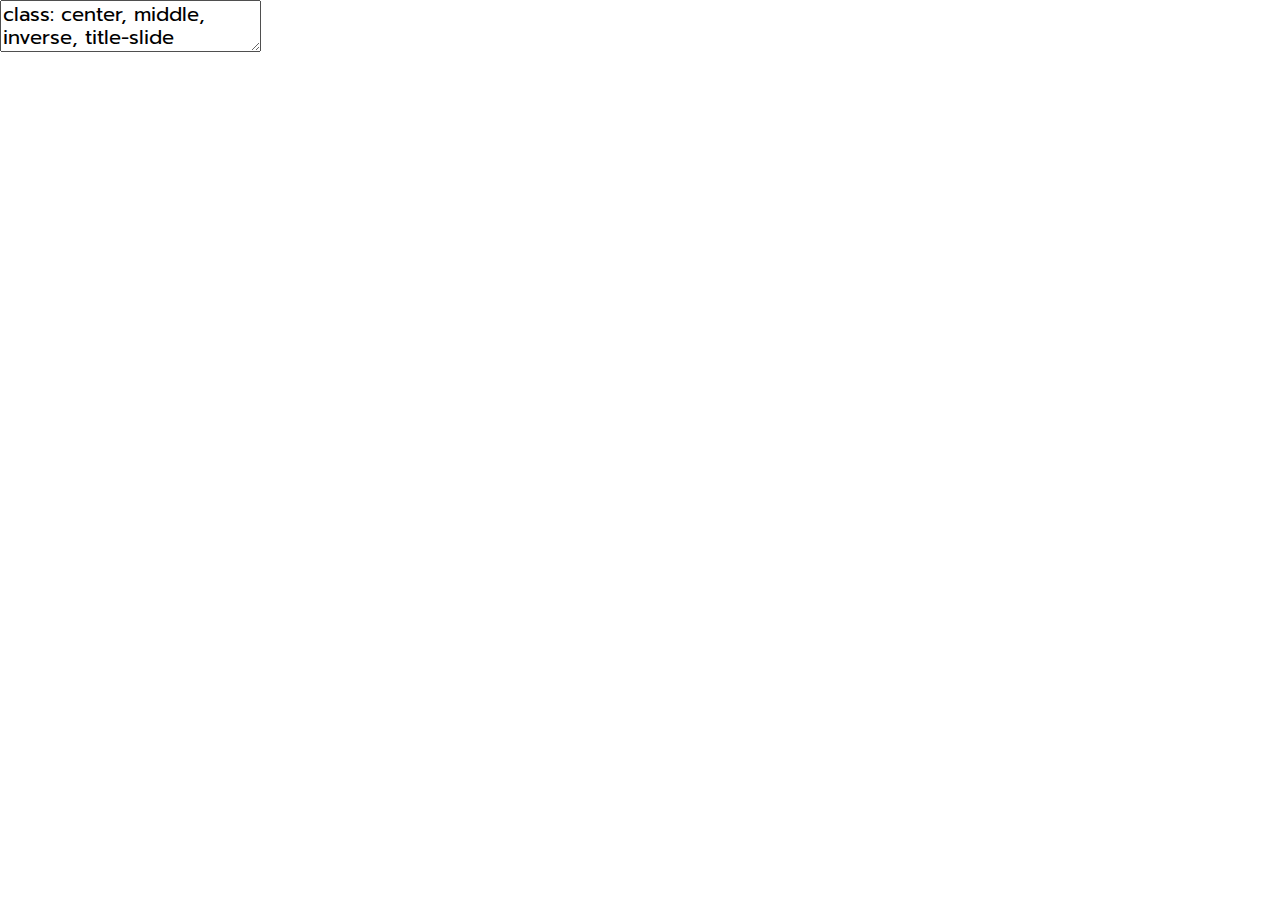
<file: index.html>
<!DOCTYPE html>
<html lang="" xml:lang="">
  <head>
    <title>Cheatsheet</title>
    <meta charset="utf-8" />
    <meta name="author" content="Bianna Edwards" />
    <meta name="author" content="Sean McCoon" />
    <meta name="date" content="2023-02-18" />
    <script src="index_files/header-attrs/header-attrs.js"></script>
    <script src="index_files/js-cookie/js.cookie.js"></script>
    <script src="index_files/peerjs/peerjs.min.js"></script>
    <script src="index_files/tiny.toast/toast.min.js"></script>
    <link href="index_files/xaringanExtra-broadcast/broadcast.css" rel="stylesheet" />
    <script src="index_files/xaringanExtra-broadcast/broadcast.js"></script>
    <script src="index_files/xaringanExtra-webcam/webcam.js"></script>
    <script id="xaringanExtra-webcam-options" type="application/json">{"width":"300","height":"225","margin":"1em"}</script>
    <link href="index_files/panelset/panelset.css" rel="stylesheet" />
    <script src="index_files/panelset/panelset.js"></script>
    <link href="index_files/tile-view/tile-view.css" rel="stylesheet" />
    <script src="index_files/tile-view/tile-view.js"></script>
    <link href="index_files/animate.css/animate.xaringan.css" rel="stylesheet" />
    <link href="index_files/tachyons/tachyons.min.css" rel="stylesheet" />
    <script src="index_files/htmlwidgets/htmlwidgets.js"></script>
    <script src="index_files/viz/viz.js"></script>
    <link href="index_files/DiagrammeR-styles/styles.css" rel="stylesheet" />
    <script src="index_files/grViz-binding/grViz.js"></script>
    <link rel="stylesheet" href="xaringan-themer.css" type="text/css" />
  </head>
  <body>
    <textarea id="source">
class: center, middle, inverse, title-slide

.title[
# Cheatsheet
]
.subtitle[
## Get the best from today’s AGM
]
.author[
### Bianna Edwards
]
.author[
### Sean McCoon
]
.date[
### 2023-02-18
]

---




















&lt;!-- THTA logo online --&gt;

<div>
<style type="text/css">.xaringan-extra-logo {
width: 110px;
height: 128px;
z-index: 0;
background-image: url(https://chi01pap002files.storage.live.com/y4mCFdriLW_arc7oXHUC6eKiGZiMHrTet2TLOTk4ognVuR0DYAABM60wi8j2qGMnBF_xDFJ0xKpGZe2bOxSmbEpW6irwKzm7dX6ynVHv1Ml6PUAWUD4UO9c9MCJJlGlDVgXTLW6uspM65L3TYgIXk_8s2v9wYkXOPdk8MNunVA1cUOoRFtyTvMIjs87htzrxYBJ?width=92&height=92&cropmode=none);
background-size: contain;
background-repeat: no-repeat;
position: absolute;
top:1em;right:1em;
}
</style>
<script>(function () {
  let tries = 0
  function addLogo () {
    if (typeof slideshow === 'undefined') {
      tries += 1
      if (tries < 10) {
        setTimeout(addLogo, 100)
      }
    } else {
      document.querySelectorAll('.remark-slide-content:not(.title-slide):not(.inverse):not(.hide_logo)')
        .forEach(function (slide) {
          const logo = document.createElement('div')
          logo.classList = 'xaringan-extra-logo'
          logo.href = null
          slide.appendChild(logo)
        })
    }
  }
  document.addEventListener('DOMContentLoaded', addLogo)
})()</script>
</div>







## Your digital brief

Make THTA AGM 2023 a good virtual experience   

  - These pages work like slides. Use Left and Right **arrow keys ** to navigate.

  - Intend to vote? Find and Keep your four digit THTA ID handy. (**recheck your Inbox** for Lana's email)

  - Explore. Get a quick view of what's ahead. Press **"O"**

  - Once more. **Arrow** keys take you thru the slides. 

---

## Links to Pollsheets 

.right-column[
**Ensure** you have your 4 digit THTA Member ID (*supplied by Lana*).

**Then** Click on the appropriate hyperlink to access a Google Form. 

**Type** in that Member ID, tick radio button to **Select** a candidate.

**Submit**, Done.I

*Estimated time for this exercise is 90 sec*

]
.left-column[
1. [**Large Hotels**](#) 
1. [Small Hotels](#)
1. [Apartments and Guesthouses](#)
1. [Allied Services](#)
1. [Restaurants](#)
1. [Tour Guides](#)

*Links to the voting forms activated/deactivated (by Facilitator)*.
]

---

## About the Facilitator

.left-column[

#### Biana &amp;nbsp; Edwards   
Managing Director/Facilitator    
I&amp;eacute; Consulting 
![](https://drive.google.com/uc?export=view&amp;id=1Pbjp5yp0O4F3Xh0r8q973XQK4yj7DP_O)  
]

.right-column[
     
A small business, media training, coaching, customer care, life skills and employment agency. 

She has served as a board member on Tobago United Cooperative Ltd and the T&amp;T Chamber of Commerce (Tobago Division).    Was also Administrative Advisor to the Secretary at Sport and Youth Affairs THA (2013-2021).

In 2014 Biana created TeaBago Teas blending past and present in a brand infused with local culture and history.

]

---
## AGM 2023 Procedure

  1. WELCOME
  1. REVIEW &amp; CONFIRM MINUTES OF THE 2020 AGM   
    - [See Draft](#)
  1. PRESIDENT’S REPORT &amp; FINANCIAL UPDATE
  1. APPOINT AUDITORS
  1. OTHER BUSINESS     
  1. ELECT NEW DIRECTORS
    - [Nomination Form](#)


---

## Minutes of last AGM

.left-column[

[Click to read](https://drive.google.com/file/d/1eLWTv6pE3kfz5KsGeYPMHvwTOvLOJIpt/view?usp=share_link)

]

.right-column[

**Confirmation of minutes** 

&lt;p&gt;  &lt;input type= "checkbox" unchecked&gt; Confirmed &lt;/input&gt;  &lt;/p&gt; 
  
  
  &lt;p&gt;&lt;input type= "checkbox" unchecked&gt; Seconded &lt;/input&gt;&lt;/p&gt;
]

---
## President's Report 


 **See Report**   [Clink to download](#)
 

---
## About THTA Board structure


.left-column[

### Ten directorships 

*to answer to them all*

]


.right-column[

**Large Accommodations** (*4 Dir*)

&lt;!-- shall from among their members elect four (4) Directors to represent them.   --&gt;

**Small Accommodations** (*1 Dir*)
 
 &lt;!-- operators shall from among their members elect one (1) Director to represent them   --&gt;
 
**Villas and Cottages** (*1 Dir*)

&lt;!-- Property Managers shall from among their members elect one (1) Director to represent them --&gt;

**Restaurant sector** (*1 Dir*)

 &lt;!-- owners or managers shall from among their members elect one (1) Director to represent them --&gt;
 
**Marine sector** (*1 Dir*)
 
&lt;!-- shall from among their members elect one (1) Director to represent them --&gt;

**Destination Management** (*1 Dir*)

&lt;!-- managers shall from among their members elect one (1)Director to represent them --&gt;

**Allied Sector**  (*1 Dir*)

 &lt;!-- shall from among their members elect one (1) Director to represent them.   --&gt;
]

---

## Overview of todays electoral process

<div class="grViz html-widget html-fill-item-overflow-hidden html-fill-item" id="htmlwidget-fad620884bfe12298429" style="width:100%;height:252px;"></div>
<script type="application/json" data-for="htmlwidget-fad620884bfe12298429">{"x":{"diagram":"\ndigraph {\n\ngraph [rankdir= TB]\n\nnode [shape = box]\n\nA [label=\"Nominations for Appointment\", shape = invhouse, fontname= Helvetica, fontsize= 22]; \nB [label= \"Whiteboard\", shape = plaintext,fontname= Helvetica, fontsize=20, filled= true, color=white]; \nC [label=\"Results whiteboarded\", shape = plaintext, fontname= Helvetica, fontsize=20, filled=true, color=white]; \nD [label= \"Repeat for other appointments\", shape = invhouse, fontname= Helvetica, fontsize=20]; \nG [label=\"Poll (Google Form)\", shape= tab, fontname= Helvetica, fontsize=20, filled=true,color=aquamarine]; \nH [label=\"Congratulations\", shape= signature, fontname= Helvetica, fontsize= 20]; \n\n  edge [arrowhead=normal] \n\n# B->C->D[arrowsize=0.3, color=gray];\nA -> B;\nB -> G-> C;\nH -> D;\n\nsubgraph{rank=same;\n{C G H}\n}\n\n}\n","config":{"engine":"dot","options":null}},"evals":[],"jsHooks":[]}</script>


---
## Qualified to vote

.panelset[

.panel[.panel-name[Nominations]
&lt;iframe src="https://docs.google.com/spreadsheets/d/e/2PACX-1vRznNY3Bw-aRXYIjnEXgv4S_CJMRhCj7GQIe1jjSaVdsALBIRMgfFNO2QJ9QOKvpgB4GViGY9tidx2F/pubhtml?widget=true&amp;amp;headers=false" width="750" height="400"&gt;&lt;/iframe&gt;
]

.panel[.panel-name[Large hotels ]


```
##                          PROPERTY.NAME            Representative
## 1                   Bacolet Beach Club        Gloria Jones Knapp
## 2                Belleviste Apartments             Mary Almandoz
## 3                      Blue Waters Inn         Marcel van Reeken
## 4               Canoe Bay Beach Resort Carol Ann Birchwood James
## 5               Coco Reef Resort &amp; Spa                 Lyle Paul
## 6              Crown Point Beach Hotel           Sharon Ferguson
## 7                 Golden Thistle Hotel         Michael Callender
## 8                Kariwak Village Hotel              Allan Clovis
## 9  Magdalena Grand Beach &amp; Golf Resort               Vinod Bajaj
## 10             Mount Irvine Bay Resort               Alpha Lorde
## 11           Green Palm Boutique Hotel            Shareed Hosein
## 12               Tropikist Beach Hotel             Safiya Hosein
## 13            Store Bay Holiday Resort              Dawn Warrick
## 14                    Sunspree Resorts                     Karen
## 15                 Grafton Beach Hotel      Nalini Galbaransingh
## 16                    Le Grand Courlan      Nalini Galbaransingh
## 17                  Castlewhite Hotel               Melvin White
## 18                       Viola's Place           Joan Brathwaite
```
]

.panel[.panel-name[More large hotels ]

&lt;!-- set col.names = c("Age","Gender","height","weight")


# Use UTF-8 encoding
read_csv = read.csv('/Users/admin/file_noheader.csv', encoding='utf-8')
print(read_csv)

---&gt;


```
##                           PROPERTY.NAME              REPRESENTATIVE
## 1                            Le Chateau              Joshua Stewart
## 2                       TECU Coral Reef        Vernella Jack Joseph
## 3                Starfish Tobago Resort               Leslie Amedee
## 4                  Golf View Apartments                Cecil Caruth
## 5                        Shepherd's Inn              Colin Sheppard
## 6             Sandy Point Village Hotel  Michael Small &amp; Troy Small
## 7                    Douglas Apartments              Alison Douglas
## 8          Bacolet Bay Apartment Hotels         Patricia Anne Cross
## 9           Nabucco Resort Speyside Inn             Katharina Krenn
## 10 Rovanel's Resort &amp; Conference Center             Lezlyn Rollocks
## 11                 Stewart's Guesthouse           Ms Gloria Stewart
## 12             Tropical Pleasure Resort Mr  &amp; Mrs Gerald MacFarlane
## 13               Sandra's Summer Resort                  Sandra Ali
## 14           Crusoes Holiday Apartments            Janice McFarlane
## 15                  Isabel's Guesthouse              Joseph Cadogan
## 16         Sunshine Holiday Apartments             Bernadette Elias
## 17                    Summerland Suites  Michael Small &amp; Troy Small
## 18                  Johnston Apartments             Gerard Johnston
## 19            Comfort Inn Suites Tobago              Maria Yip-John
```
]

.panel[.panel-name[Small Hotels]


```
## # A tibble: 57 × 3
##    `PROPERTY NAME`             REPRESENTATIVE     `UNIQUE ID`                   
##    &lt;chr&gt;                       &lt;chr&gt;              &lt;chr&gt;                         
##  1 Tropical Apartments         Gillian Gibson     gibsongillian707@gmail.com    
##  2 Bananaquit Apartments       Rachel Best        bananaquit.tobago@gmail.com   
##  3 Beverly's Oasis Suites      Brent Humphrey     brent.humphrey@gradstt.com    
##  4 Chaconia Suite              Liz Sloper         liz@tobagochaconia.com        
##  5 Half Moon Blue              Gloria Jones Knapp holidays@halfmoonblue.com     
##  6 Hibiscus Heights            Mike Walmsley      guestservices@hibiscusheights…
##  7 J &amp; G's Tropical Apartments Persis Charles     jgapts@outlook.com            
##  8 K S Kondos                  Kazim Kham         kskondos@gmail.com            
##  9 Miller's Guest House        Winston Pereira    themillers1@hotmail.com       
## 10 Rainbow Nature Resort       Shirley McKenna    rainbownatureresort@gmail.com 
## # … with 47 more rows
```

]

]


---
## Thank you for coming

&lt;center&gt;&lt;img src="images/bye.png" height="400px"/&gt;&lt;/center&gt;
---


    </textarea>
<style data-target="print-only">@media screen {.remark-slide-container{display:block;}.remark-slide-scaler{box-shadow:none;}}</style>
<script src="https://remarkjs.com/downloads/remark-latest.min.js"></script>
<script>var slideshow = remark.create({
"slideNumberFormat": "%current%",
"highlightStyle": "github",
"highlightLines": true,
"ratio": "16:9",
"countIncrementalSlides": true
});
if (window.HTMLWidgets) slideshow.on('afterShowSlide', function (slide) {
  window.dispatchEvent(new Event('resize'));
});
(function(d) {
  var s = d.createElement("style"), r = d.querySelector(".remark-slide-scaler");
  if (!r) return;
  s.type = "text/css"; s.innerHTML = "@page {size: " + r.style.width + " " + r.style.height +"; }";
  d.head.appendChild(s);
})(document);

(function(d) {
  var el = d.getElementsByClassName("remark-slides-area");
  if (!el) return;
  var slide, slides = slideshow.getSlides(), els = el[0].children;
  for (var i = 1; i < slides.length; i++) {
    slide = slides[i];
    if (slide.properties.continued === "true" || slide.properties.count === "false") {
      els[i - 1].className += ' has-continuation';
    }
  }
  var s = d.createElement("style");
  s.type = "text/css"; s.innerHTML = "@media print { .has-continuation { display: none; } }";
  d.head.appendChild(s);
})(document);
// delete the temporary CSS (for displaying all slides initially) when the user
// starts to view slides
(function() {
  var deleted = false;
  slideshow.on('beforeShowSlide', function(slide) {
    if (deleted) return;
    var sheets = document.styleSheets, node;
    for (var i = 0; i < sheets.length; i++) {
      node = sheets[i].ownerNode;
      if (node.dataset["target"] !== "print-only") continue;
      node.parentNode.removeChild(node);
    }
    deleted = true;
  });
})();
// add `data-at-shortcutkeys` attribute to <body> to resolve conflicts with JAWS
// screen reader (see PR #262)
(function(d) {
  let res = {};
  d.querySelectorAll('.remark-help-content table tr').forEach(tr => {
    const t = tr.querySelector('td:nth-child(2)').innerText;
    tr.querySelectorAll('td:first-child .key').forEach(key => {
      const k = key.innerText;
      if (/^[a-z]$/.test(k)) res[k] = t;  // must be a single letter (key)
    });
  });
  d.body.setAttribute('data-at-shortcutkeys', JSON.stringify(res));
})(document);
(function() {
  "use strict"
  // Replace <script> tags in slides area to make them executable
  var scripts = document.querySelectorAll(
    '.remark-slides-area .remark-slide-container script'
  );
  if (!scripts.length) return;
  for (var i = 0; i < scripts.length; i++) {
    var s = document.createElement('script');
    var code = document.createTextNode(scripts[i].textContent);
    s.appendChild(code);
    var scriptAttrs = scripts[i].attributes;
    for (var j = 0; j < scriptAttrs.length; j++) {
      s.setAttribute(scriptAttrs[j].name, scriptAttrs[j].value);
    }
    scripts[i].parentElement.replaceChild(s, scripts[i]);
  }
})();
(function() {
  var links = document.getElementsByTagName('a');
  for (var i = 0; i < links.length; i++) {
    if (/^(https?:)?\/\//.test(links[i].getAttribute('href'))) {
      links[i].target = '_blank';
    }
  }
})();
// adds .remark-code-has-line-highlighted class to <pre> parent elements
// of code chunks containing highlighted lines with class .remark-code-line-highlighted
(function(d) {
  const hlines = d.querySelectorAll('.remark-code-line-highlighted');
  const preParents = [];
  const findPreParent = function(line, p = 0) {
    if (p > 1) return null; // traverse up no further than grandparent
    const el = line.parentElement;
    return el.tagName === "PRE" ? el : findPreParent(el, ++p);
  };

  for (let line of hlines) {
    let pre = findPreParent(line);
    if (pre && !preParents.includes(pre)) preParents.push(pre);
  }
  preParents.forEach(p => p.classList.add("remark-code-has-line-highlighted"));
})(document);</script>

<script>
slideshow._releaseMath = function(el) {
  var i, text, code, codes = el.getElementsByTagName('code');
  for (i = 0; i < codes.length;) {
    code = codes[i];
    if (code.parentNode.tagName !== 'PRE' && code.childElementCount === 0) {
      text = code.textContent;
      if (/^\\\((.|\s)+\\\)$/.test(text) || /^\\\[(.|\s)+\\\]$/.test(text) ||
          /^\$\$(.|\s)+\$\$$/.test(text) ||
          /^\\begin\{([^}]+)\}(.|\s)+\\end\{[^}]+\}$/.test(text)) {
        code.outerHTML = code.innerHTML;  // remove <code></code>
        continue;
      }
    }
    i++;
  }
};
slideshow._releaseMath(document);
</script>
<!-- dynamically load mathjax for compatibility with self-contained -->
<script>
(function () {
  var script = document.createElement('script');
  script.type = 'text/javascript';
  script.src  = 'https://mathjax.rstudio.com/latest/MathJax.js?config=TeX-MML-AM_CHTML';
  if (location.protocol !== 'file:' && /^https?:/.test(script.src))
    script.src  = script.src.replace(/^https?:/, '');
  document.getElementsByTagName('head')[0].appendChild(script);
})();
</script>
  </body>
</html>
</file>
<file: index_files/xaringanExtra-broadcast/broadcast.css>
.remark-toolbar-link.remark-toolbar-broadcast {
  margin-left: 4px;
  background: white;
  padding: 7px 5px 5px 5px;
  line-height: 1;
}

.remark-toolbar-broadcast-link {
  margin-left: 4px;
}

.t-wrap {
  z-index: 9999;
}
</file>
<file: index_files/panelset/panelset.css>
/* prefixed by https://autoprefixer.github.io (PostCSS: v7.0.23, autoprefixer: v9.7.3) */

.panelset {
  width: 100%;
  position: relative;
  --panel-tabs-border-bottom: #ddd;
  --panel-tabs-sideways-max-width: 25%;
  --panel-tab-foreground: currentColor;
  --panel-tab-background: unset;
  --panel-tab-active-foreground: currentColor;
  --panel-tab-active-background: unset;
  --panel-tab-hover-foreground: currentColor;
  --panel-tab-hover-background: unset;
  --panel-tab-active-border-color: currentColor;
  --panel-tab-hover-border-color: currentColor;
  --panel-tab-inactive-opacity: 0.5;
  --panel-tab-font-family: inherit;
}

.panelset * {
  box-sizing: border-box;
}

.panelset .panel-tabs {
  display: -webkit-box;
  display: flex;
  flex-wrap: wrap;
  -webkit-box-orient: horizontal;
  -webkit-box-direction: normal;
          flex-direction: row;
  -webkit-box-pack: start;
          justify-content: start;
  -webkit-box-align: center;
          align-items: center;
  overflow-y: visible;
  overflow-x: auto;
  -webkit-overflow-scrolling: touch;
  padding: 0 0 2px 0;
  box-shadow: inset 0 -2px 0px var(--panel-tabs-border-bottom);
}

.panelset .panel-tabs * {
  -webkit-transition: opacity 0.5s ease;
  transition: opacity 0.5s ease;
}

.panelset .panel-tabs .panel-tab {
  min-height: 50px;
  display: -webkit-box;
  display: flex;
  -webkit-box-pack: center;
          justify-content: center;
  -webkit-box-align: center;
          align-items: center;
  padding: 0.5em 1em;
  font-family: var(--panel-tab-font-family);
  opacity: var(--panel-tab-inactive-opacity);
  border-top: 2px solid transparent;
  border-bottom: 2px solid transparent;
  margin-bottom: -2px;
  color: var(--panel-tab-foreground);
  background-color: var(--panel-tab-background);
  list-style: none;
  z-index: 5;
}

.panelset .panel-tabs .panel-tab > a {
  color: currentColor;
  text-decoration: none;
  border: none;
  width: 100%;
  height: 100%;
}

.panelset .panel-tabs .panel-tab > a:focus {
  outline: none;
  text-decoration: none;
  border: none;
}

.panelset .panel-tabs .panel-tab > a:hover {
  text-decoration: none;
  border: none;
}

.panelset .panel-tabs .panel-tab:hover {
  border-bottom-color: var(--panel-tab-hover-border-color);
  color: var(--panel-tab-hover-foreground);
  background-color: var(--panel-tab-hover-background);
  opacity: 1;
  cursor: pointer;
  z-index: 10;
}

.panelset .panel-tabs .panel-tab:focus {
  outline: none;
  color: var(--panel-tab-hover-foreground);
  border-bottom-color: var(--panel-tab-hover-border-color);
  background-color: var(--panel-tab-hover-background);
}

.panelset .panel-tabs .panel-tab.panel-tab-active {
  border-top-color: var(--panel-tab-active-border-color);
  color: var(--panel-tab-active-foreground);
  background-color: var(--panel-tab-active-background);
  opacity: 1;
}

.panelset .panel {
  display: none;
}

.panelset .panel-active {
  display: block;
}

/* ---- Sideways Panelset ---- */

@media (min-width: 480px) {
  .panelset.sideways {
    display: flex;
    flex-direction: row;
  }

  .panelset.sideways .panel-tabs {
    box-shadow: none;
    flex-direction: column;
    align-items: start;
    margin: 0;
    margin-right: 1em;
    border-right: 2px solid var(--panel-tabs-border-bottom);
    max-width: var(--panel-tabs-sideways-max-width);
  }

  .panelset.sideways .panel {
    max-width: calc(100% - var(--panel-tabs-sideways-max-width) - 1em);
  }

  .panelset.sideways .panel-tabs .panel-tab {
    border-top: unset;
    border-bottom: unset;
    padding-left: 0;
  }

  .panelset.sideways.right {
    flex-direction: row-reverse;
    justify-content: space-between;
  }

  .panelset.sideways.right {
  	text-align: inherit;
  }

  .panelset.sideways.right .panel-tabs {
    align-items: end;
    margin-right: 0;
    margin-left: 1em;
    border-right: unset;
    border-left: 2px solid var(--panel-tabs-border-bottom);
  }

  .panelset.sideways.right .panel-tabs .panel-tab {
    padding-left: 1em;
    width: 100%;
  }

  .panelset.sideways.right .panel-tabs .panel-tab a {
    text-align: right;
  }
}

/*
  This next part repeats the same CSS inside the @media query above but with
  remarkjs-specific classes to ensure that sideways panelsets are always used.
  In the future, we could use @container queries instead once they're availble.
*/

.remark-container .panelset.sideways {
  display: flex;
  flex-direction: row;
}

.remark-container .panelset.sideways .panel-tabs {
  box-shadow: none;
  flex-direction: column;
  align-items: start;
  margin: 0;
  margin-right: 1em;
  border-right: 2px solid var(--panel-tabs-border-bottom);
  max-width: var(--panel-tabs-sideways-max-width);
}

.remark-container .panelset.sideways .panel {
  max-width: calc(100% - var(--panel-tabs-sideways-max-width) - 1em);
}

.remark-container .panelset.sideways .panel-tabs .panel-tab {
  border-top: unset;
  border-bottom: unset;
  padding-left: 0;
}

.remark-container .panelset.sideways.right {
  flex-direction: row-reverse;
  justify-content: space-between;
}

.remark-container .panelset.sideways.right {
	text-align: inherit;
}

.remark-container .panelset.sideways.right .panel-tabs {
  align-items: end;
  margin-right: 0;
  margin-left: 1em;
  border-right: unset;
  border-left: 2px solid var(--panel-tabs-border-bottom);
}

.remark-container .panelset.sideways.right .panel-tabs .panel-tab {
  padding-left: 1em;
  width: 100%;
}

.remark-container .panelset.sideways.right .panel-tabs .panel-tab a {
  text-align: right;
}
</file>
<file: index_files/tile-view/tile-view.css>
.remark__tile-view * {
  box-sizing: border-box;
}

.remark__tile-view {
  background: lightgray;
  position: relative;
  width: 100%;
  height: 100%;
  padding: 3em;
  font-size: 18px;
  box-sizing: border-box;
  overflow: scroll;
}

.remark__tile-view__header {
  text-align: center;
}

.remark__tile-view__tiles {
  display: grid;
  /* Set column width in JS */
  /* grid-template-columns: repeat(auto-fill, minmax(300px, 1fr)); */
  justify-items: center;
}

.remark__tile-view__tile {
  position: relative;
  margin: 0.5em;
  padding: 0.5em;
}

.remark__tile-view__slide-container {
  margin: 0 auto;
}

.remark__tile-view__tile--current {
  background: #ffd863;
  border: 5px solid #ffd863;
  margin: calc(0.5em - 5px);
  border-radius: 0;
}

.remark__tile-view__tile--seen {
  opacity: 0.5;
}

.remark__tile-view__tile:hover {
  /* background: #993d70; */
  background: #44bc96;
  opacity: 1;
}
</file>
<file: index_files/DiagrammeR-styles/styles.css>
.DiagrammeR,.grViz pre {
  white-space: pre-wrap;       /* CSS 3 */
  white-space: -moz-pre-wrap;  /* Mozilla, since 1999 */
  white-space: -pre-wrap;      /* Opera 4-6 */
  white-space: -o-pre-wrap;    /* Opera 7 */
  word-wrap: break-word;       /* Internet Explorer 5.5+ */
}

.DiagrammeR g .label {
  font-family: Helvetica;
  font-size: 14px;
  color: #333333;
}
</file>
<file: xaringan-themer.css>
/* -------------------------------------------------------
 *
 *     !! This file was generated by xaringanthemer !!
 *
 *  Changes made to this file directly will be overwritten
 *  if you used xaringanthemer in your xaringan slides Rmd
 *
 *  Issues or likes?
 *    - https://github.com/gadenbuie/xaringanthemer
 *    - https://www.garrickadenbuie.com
 *
 *  Need help? Try:
 *    - vignette(package = "xaringanthemer")
 *    - ?xaringanthemer::style_xaringan
 *    - xaringan wiki: https://github.com/yihui/xaringan/wiki
 *    - remarkjs wiki: https://github.com/gnab/remark/wiki
 *
 *  Version: 0.4.2
 *
 * ------------------------------------------------------- */
@import url(https://fonts.googleapis.com/css?family=Prompt:300,300i&display=swap);
@import url(https://fonts.googleapis.com/css?family=Josefin+Sans&display=swap);
@import url(https://fonts.googleapis.com/css?family=Fira+Mono&display=swap);


:root {
  /* Fonts */
  --text-font-family: Prompt;
  --text-font-is-google: 1;
  --text-font-family-fallback: -apple-system, BlinkMacSystemFont, avenir next, avenir, helvetica neue, helvetica, Ubuntu, roboto, noto, segoe ui, arial;
  --text-font-base: sans-serif;
  --header-font-family: 'Josefin Sans';
  --header-font-is-google: 1;
  --header-font-family-fallback: Georgia, serif;
  --code-font-family: 'Fira Mono';
  --code-font-is-google: 1;
  --base-font-size: 20px;
  --text-font-size: 1rem;
  --code-font-size: 0.9rem;
  --code-inline-font-size: 1em;
  --header-h1-font-size: 2.75rem;
  --header-h2-font-size: 2.25rem;
  --header-h3-font-size: 1.75rem;

  /* Colors */
  --text-color: #272822;
  --header-color: #0B0B61;
  --background-color: #FFFFFF;
  --link-color: #0B0B61;
  --text-bold-color: #0B0B61;
  --code-highlight-color: rgba(255,255,0,0.5);
  --inverse-text-color: #FFFFFF;
  --inverse-background-color: #0B0B61;
  --inverse-header-color: #FFFFFF;
  --inverse-link-color: #0B0B61;
  --title-slide-background-color: #0B0B61;
  --title-slide-text-color: #FFFFFF;
  --header-background-color: #0B0B61;
  --header-background-text-color: #FFFFFF;
  --base: #0B0B61;
  --white: #FFFFFF;
  --black: #272822;
}

html {
  font-size: var(--base-font-size);
}

body {
  font-family: var(--text-font-family), var(--text-font-family-fallback), var(--text-font-base);
  font-weight: 300;
  color: var(--text-color);
}
h1, h2, h3 {
  font-family: var(--header-font-family), var(--header-font-family-fallback);
  font-weight: 600;
  color: var(--header-color);
}
.remark-slide-content {
  background-color: var(--background-color);
  font-size: 1rem;
  padding: 16px 64px 16px 64px;
  width: 100%;
  height: 100%;
}
.remark-slide-content h1 {
  font-size: var(--header-h1-font-size);
}
.remark-slide-content h2 {
  font-size: var(--header-h2-font-size);
}
.remark-slide-content h3 {
  font-size: var(--header-h3-font-size);
}
.remark-code, .remark-inline-code {
  font-family: var(--code-font-family), Menlo, Consolas, Monaco, Liberation Mono, Lucida Console, monospace;
}
.remark-code {
  font-size: var(--code-font-size);
}
.remark-inline-code {
  font-size: var(--code-inline-font-size);
  color: #0B0B61;
}
.remark-slide-number {
  color: #0B0B61;
  opacity: 1;
  font-size: 0.9rem;
}
strong {
  font-weight: bold;
  color: var(--text-bold-color);
}
a, a > code {
  color: var(--link-color);
  text-decoration: none;
}
.footnote {
  position: absolute;
  bottom: 60px;
  padding-right: 4em;
  font-size: 0.9em;
}
.remark-code-line-highlighted {
  background-color: var(--code-highlight-color);
}
.inverse {
  background-color: var(--inverse-background-color);
  color: var(--inverse-text-color);
  
}
.inverse h1, .inverse h2, .inverse h3 {
  color: var(--inverse-header-color);
}
.inverse a, .inverse a > code {
  color: var(--inverse-link-color);
}
.title-slide, .title-slide h1, .title-slide h2, .title-slide h3 {
  color: var(--title-slide-text-color);
}
.title-slide {
  background-color: var(--title-slide-background-color);
}
.title-slide .remark-slide-number {
  display: none;
}
/* Two-column layout */
.left-column {
  width: 20%;
  height: 92%;
  float: left;
}
.left-column h2, .left-column h3 {
  color: #0B0B6199;
}
.left-column h2:last-of-type, .left-column h3:last-child {
  color: #0B0B61;
}
.right-column {
  width: 75%;
  float: right;
  padding-top: 1em;
}
.pull-left {
  float: left;
  width: 47%;
}
.pull-right {
  float: right;
  width: 47%;
}
.pull-right + * {
  clear: both;
}
img, video, iframe {
  max-width: 100%;
}
blockquote {
  border-left: solid 5px #0B0B6180;
  padding-left: 1em;
}
.remark-slide table {
  margin: auto;
  border-top: 1px solid #666;
  border-bottom: 1px solid #666;
}
.remark-slide table thead th {
  border-bottom: 1px solid #ddd;
}
th, td {
  padding: 5px;
}
.remark-slide table:not(.table-unshaded) thead,
.remark-slide table:not(.table-unshaded) tfoot,
.remark-slide table:not(.table-unshaded) tr:nth-child(even) {
  background: #CECEDF;
}
table.dataTable tbody {
  background-color: var(--background-color);
  color: var(--text-color);
}
table.dataTable.display tbody tr.odd {
  background-color: var(--background-color);
}
table.dataTable.display tbody tr.even {
  background-color: #CECEDF;
}
table.dataTable.hover tbody tr:hover, table.dataTable.display tbody tr:hover {
  background-color: rgba(255, 255, 255, 0.5);
}
.dataTables_wrapper .dataTables_length, .dataTables_wrapper .dataTables_filter, .dataTables_wrapper .dataTables_info, .dataTables_wrapper .dataTables_processing, .dataTables_wrapper .dataTables_paginate {
  color: var(--text-color);
}
.dataTables_wrapper .dataTables_paginate .paginate_button {
  color: var(--text-color) !important;
}

/* Horizontal alignment of code blocks */
.remark-slide-content.left pre,
.remark-slide-content.center pre,
.remark-slide-content.right pre {
  text-align: start;
  width: max-content;
  max-width: 100%;
}
.remark-slide-content.left pre,
.remark-slide-content.right pre {
  min-width: 50%;
  min-width: min(40ch, 100%);
}
.remark-slide-content.center pre {
  min-width: 66%;
  min-width: min(50ch, 100%);
}
.remark-slide-content.left pre {
  margin-left: unset;
  margin-right: auto;
}
.remark-slide-content.center pre {
  margin-left: auto;
  margin-right: auto;
}
.remark-slide-content.right pre {
  margin-left: auto;
  margin-right: unset;
}

/* Slide Header Background for h1 elements */
.remark-slide-content.header_background > h1 {
  display: block;
  position: absolute;
  top: 0;
  left: 0;
  width: 100%;
  background: var(--header-background-color);
  color: var(--header-background-text-color);
  padding: 2rem 64px 1.5rem 64px;
  margin-top: 0;
  box-sizing: border-box;
}
.remark-slide-content.header_background {
  padding-top: 7rem;
}

@page { margin: 0; }
@media print {
  .remark-slide-scaler {
    width: 100% !important;
    height: 100% !important;
    transform: scale(1) !important;
    top: 0 !important;
    left: 0 !important;
  }
}

.base {
  color: var(--base);
}
.bg-base {
  background-color: var(--base);
}
.white {
  color: var(--white);
}
.bg-white {
  background-color: var(--white);
}
.black {
  color: var(--black);
}
.bg-black {
  background-color: var(--black);
}
</file>
